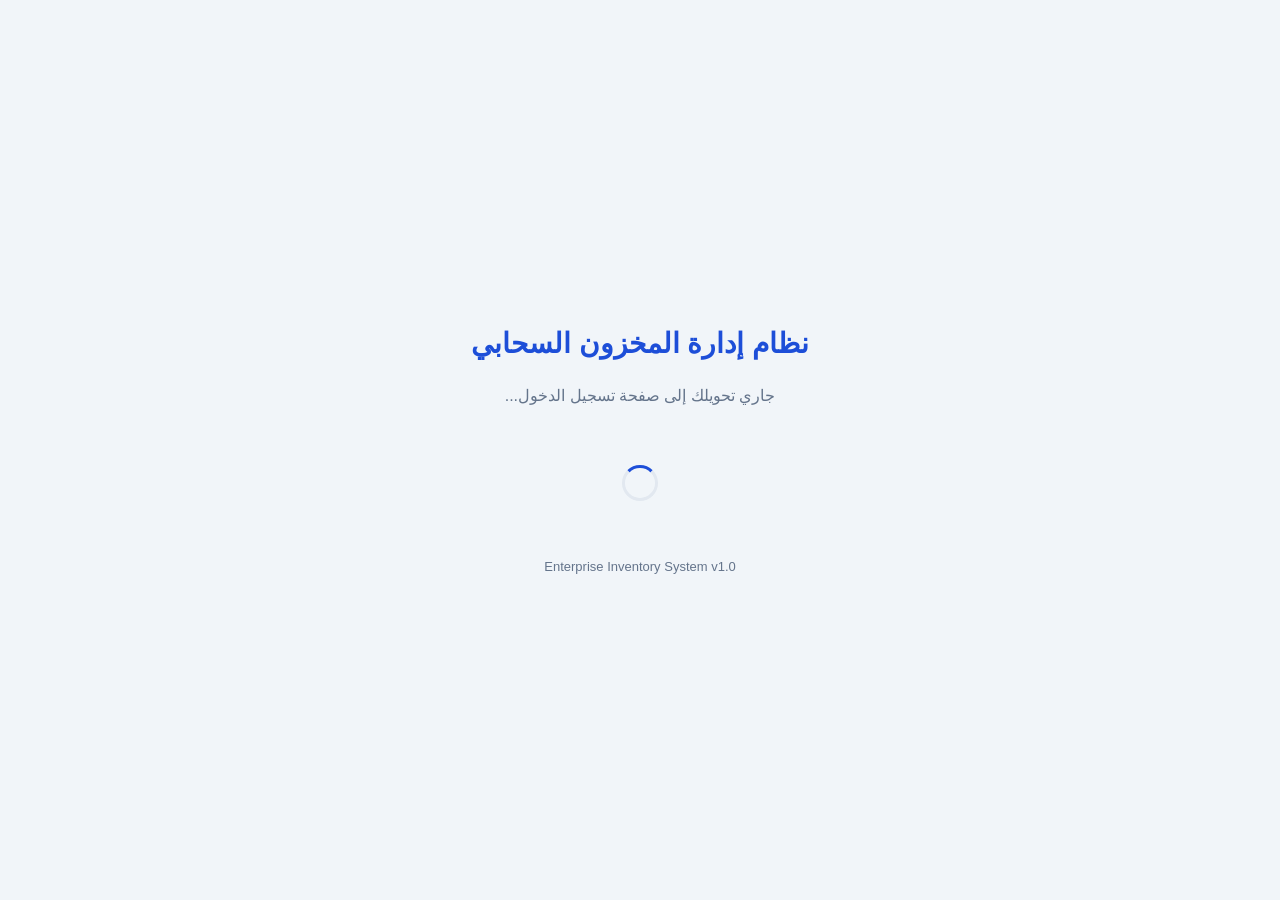
<file: index.html>
<!DOCTYPE html>
<html lang="ar" dir="rtl">
<head>
  <meta charset="UTF-8">
  <meta name="viewport" content="width=device-width, initial-scale=1.0">
  <title>نظام إدارة المخزون السحابي</title>
  <link rel="stylesheet" href="assets/css/main.css">

</head>
<body>
  <div class="redirect-page">
    <h1>نظام إدارة المخزون السحابي</h1>
    <p>جاري تحويلك إلى صفحة تسجيل الدخول...</p>
    <div class="loading">
      <div class="spinner"></div>
    </div>
    <p style="font-size: 13px; color: var(--text-light);">
      Enterprise Inventory System v1.0
    </p>
  </div>

  <script>
    // التحقق من الجلسة وتوجيه المستخدم
    setTimeout(() => {
      window.location.href = '/login.html';
    }, 1500);
  </script>
</body>
</html>
</file>
<file: assets/css/main.css>
/* ============================================================
   نظام إدارة المخزون السحابي - ملف التنسيقات الرئيسي
   Enterprise Inventory System - Main Stylesheet
   ============================================================ */

/* --- إعادة تعيين أساسية --- */
*, *::before, *::after {
  margin: 0;
  padding: 0;
  box-sizing: border-box;
}

/* --- الخطوط --- */
@import url('https://fonts.googleapis.com/css2?family=Tajawal:wght@300;400;500;700;800&display=swap');

:root {
  --primary-color: #1d4ed8;
  --primary-hover: #1e40af;
  --sidebar-bg: #0f172a;
  --sidebar-hover: #1e293b;
  --sidebar-active: #334155;
  --bg-color: #f1f5f9;
  --card-bg: #ffffff;
  --text-color: #1e293b;
  --text-light: #64748b;
  --border-color: #e2e8f0;
  --success-color: #16a34a;
  --warning-color: #f59e0b;
  --danger-color: #dc2626;
  --info-color: #0284c7;
  --shadow-sm: 0 1px 2px rgba(0,0,0,0.05);
  --shadow-md: 0 4px 6px -1px rgba(0,0,0,0.1);
  --shadow-lg: 0 10px 15px -3px rgba(0,0,0,0.1);
  --radius: 8px;
  --transition: all 0.3s ease;
}

/* --- الصفحة الأساسية --- */
body {
  font-family: 'Tajawal', sans-serif;
  background-color: var(--bg-color);
  color: var(--text-color);
  line-height: 1.6;
  direction: rtl;
  min-height: 100vh;
}

/* --- شريط الاتصال --- */
.connection-status {
  position: fixed;
  top: 0;
  left: 0;
  right: 0;
  padding: 6px 16px;
  text-align: center;
  font-size: 13px;
  font-weight: 500;
  z-index: 9999;
  display: none;
  transition: var(--transition);
}

.connection-status.offline {
  display: block;
  background-color: var(--warning-color);
  color: #fff;
}

.connection-status.online {
  display: block;
  background-color: var(--success-color);
  color: #fff;
  animation: fadeOut 3s forwards;
  animation-delay: 2s;
}

@keyframes fadeOut {
  to { opacity: 0; }
}

/* --- القائمة الجانبية --- */
.sidebar {
  position: fixed;
  top: 0;
  right: 0;
  width: 260px;
  height: 100vh;
  background-color: var(--sidebar-bg);
  color: #fff;
  overflow-y: auto;
  z-index: 1000;
  transition: var(--transition);
}

.sidebar-header {
  padding: 20px;
  text-align: center;
  border-bottom: 1px solid rgba(255,255,255,0.1);
}

.sidebar-header h2 {
  font-size: 16px;
  font-weight: 700;
  margin-bottom: 4px;
}

.sidebar-header p {
  font-size: 12px;
  color: #94a3b8;
}

.sidebar-nav {
  padding: 10px 0;
}

.sidebar-nav a {
  display: flex;
  align-items: center;
  gap: 12px;
  padding: 12px 20px;
  color: #cbd5e1;
  text-decoration: none;
  font-size: 14px;
  transition: var(--transition);
  border-right: 3px solid transparent;
}

.sidebar-nav a:hover {
  background-color: var(--sidebar-hover);
  color: #fff;
}

.sidebar-nav a.active {
  background-color: var(--sidebar-active);
  color: #fff;
  border-right-color: var(--primary-color);
}

.sidebar-nav a i {
  width: 20px;
  text-align: center;
  font-size: 16px;
}

.sidebar-footer {
  position: absolute;
  bottom: 0;
  width: 100%;
  padding: 15px 20px;
  border-top: 1px solid rgba(255,255,255,0.1);
}

.user-info {
  display: flex;
  align-items: center;
  gap: 10px;
  margin-bottom: 10px;
}

.user-avatar {
  width: 36px;
  height: 36px;
  border-radius: 50%;
  background-color: var(--primary-color);
  display: flex;
  align-items: center;
  justify-content: center;
  font-weight: 700;
  font-size: 14px;
}

.user-details {
  flex: 1;
}

.user-details .name {
  font-size: 13px;
  font-weight: 500;
}

.user-details .role {
  font-size: 11px;
  color: #94a3b8;
}

.logout-btn {
  width: 100%;
  padding: 8px;
  background-color: transparent;
  border: 1px solid rgba(255,255,255,0.2);
  color: #fff;
  border-radius: var(--radius);
  cursor: pointer;
  font-family: 'Tajawal', sans-serif;
  font-size: 13px;
  transition: var(--transition);
}

.logout-btn:hover {
  background-color: var(--danger-color);
  border-color: var(--danger-color);
}

/* --- المحتوى الرئيسي --- */
.main-content {
  margin-right: 260px;
  min-height: 100vh;
  padding: 20px 30px;
  transition: var(--transition);
}

/* --- شريط التنقل العلوي --- */
.topbar {
  display: flex;
  align-items: center;
  justify-content: space-between;
  margin-bottom: 24px;
  padding-bottom: 16px;
  border-bottom: 1px solid var(--border-color);
}

.topbar h1 {
  font-size: 22px;
  font-weight: 700;
  color: var(--text-color);
}

.topbar-actions {
  display: flex;
  gap: 10px;
  align-items: center;
}

.menu-toggle {
  display: none;
  background: none;
  border: none;
  font-size: 24px;
  cursor: pointer;
  color: var(--text-color);
}

/* --- البطاقات الإحصائية --- */
.stats-grid {
  display: grid;
  grid-template-columns: repeat(auto-fit, minmax(220px, 1fr));
  gap: 20px;
  margin-bottom: 30px;
}

.stat-card {
  background: var(--card-bg);
  border-radius: var(--radius);
  padding: 20px;
  box-shadow: var(--shadow-sm);
  border: 1px solid var(--border-color);
  display: flex;
  align-items: center;
  gap: 15px;
  transition: var(--transition);
}

.stat-card:hover {
  box-shadow: var(--shadow-md);
  transform: translateY(-2px);
}

.stat-icon {
  width: 50px;
  height: 50px;
  border-radius: 12px;
  display: flex;
  align-items: center;
  justify-content: center;
  font-size: 22px;
  color: #fff;
}

.stat-icon.primary { background-color: var(--primary-color); }
.stat-icon.success { background-color: var(--success-color); }
.stat-icon.warning { background-color: var(--warning-color); }
.stat-icon.danger { background-color: var(--danger-color); }
.stat-icon.info { background-color: var(--info-color); }

.stat-info h3 {
  font-size: 24px;
  font-weight: 700;
  color: var(--text-color);
}

.stat-info p {
  font-size: 13px;
  color: var(--text-light);
}

/* --- الأزرار --- */
.btn {
  display: inline-flex;
  align-items: center;
  justify-content: center;
  gap: 8px;
  padding: 0 20px;
  height: 45px;
  border: none;
  border-radius: var(--radius);
  font-family: 'Tajawal', sans-serif;
  font-size: 14px;
  font-weight: 500;
  cursor: pointer;
  transition: var(--transition);
  text-decoration: none;
  white-space: nowrap;
}

.btn-primary {
  background-color: var(--primary-color);
  color: #fff;
}

.btn-primary:hover {
  background-color: var(--primary-hover);
}

.btn-success {
  background-color: var(--success-color);
  color: #fff;
}

.btn-success:hover {
  background-color: #15803d;
}

.btn-warning {
  background-color: var(--warning-color);
  color: #fff;
}

.btn-warning:hover {
  background-color: #d97706;
}

.btn-danger {
  background-color: var(--danger-color);
  color: #fff;
}

.btn-danger:hover {
  background-color: #b91c1c;
}

.btn-outline {
  background-color: transparent;
  border: 1px solid var(--border-color);
  color: var(--text-color);
}

.btn-outline:hover {
  background-color: var(--bg-color);
}

.btn-sm {
  height: 36px;
  padding: 0 12px;
  font-size: 12px;
}

/* --- النماذج (CSS Grid) --- */
.form-grid {
  display: grid;
  grid-template-columns: repeat(3, 1fr);
  gap: 16px;
  margin-bottom: 20px;
}

.form-group {
  display: flex;
  flex-direction: column;
}

.form-group label {
  font-size: 13px;
  font-weight: 500;
  color: var(--text-color);
  margin-bottom: 6px;
}

.form-group input,
.form-group select,
.form-group textarea {
  height: 45px;
  padding: 0 12px;
  border: 1px solid var(--border-color);
  border-radius: var(--radius);
  font-family: 'Tajawal', sans-serif;
  font-size: 14px;
  color: var(--text-color);
  background-color: var(--card-bg);
  transition: var(--transition);
}

.form-group textarea {
  height: auto;
  padding: 10px 12px;
  resize: vertical;
  min-height: 45px;
}

.form-group input:focus,
.form-group select:focus,
.form-group textarea:focus {
  outline: none;
  border-color: var(--primary-color);
  box-shadow: 0 0 0 3px rgba(29, 78, 216, 0.1);
}

.form-group input[readonly] {
  background-color: var(--bg-color);
  color: var(--text-light);
  cursor: not-allowed;
}

.form-group .input-hint {
  font-size: 11px;
  color: var(--text-light);
  margin-top: 4px;
}

/* --- الجداول --- */
.table-container {
  background: var(--card-bg);
  border-radius: var(--radius);
  box-shadow: var(--shadow-sm);
  border: 1px solid var(--border-color);
  overflow: hidden;
}

.table-header {
  display: flex;
  align-items: center;
  justify-content: space-between;
  padding: 16px 20px;
  border-bottom: 1px solid var(--border-color);
}

.table-header h3 {
  font-size: 16px;
  font-weight: 600;
}

.table-actions {
  display: flex;
  gap: 8px;
}

.data-table {
  width: 100%;
  border-collapse: collapse;
  font-size: 13px;
}

.data-table thead {
  position: sticky;
  top: 0;
  z-index: 10;
}

.data-table th {
  background-color: #f8fafc;
  padding: 12px 16px;
  text-align: right;
  font-weight: 600;
  color: var(--text-color);
  border-bottom: 2px solid var(--border-color);
  white-space: nowrap;
}

.data-table td {
  padding: 12px 16px;
  border-bottom: 1px solid var(--border-color);
  color: var(--text-color);
  transition: var(--transition);
}

.data-table tbody tr:hover {
  background-color: rgba(29, 78, 216, 0.02);
}

.data-table .actions-cell {
  display: flex;
  gap: 6px;
}

/* --- الحالات (Badges) --- */
.badge {
  display: inline-block;
  padding: 3px 10px;
  border-radius: 20px;
  font-size: 11px;
  font-weight: 600;
}

.badge-success {
  background-color: #dcfce7;
  color: var(--success-color);
}

.badge-warning {
  background-color: #fef3c7;
  color: #92400e;
}

.badge-danger {
  background-color: #fee2e2;
  color: var(--danger-color);
}

.badge-info {
  background-color: #e0f2fe;
  color: var(--info-color);
}

/* --- النوافذ المنبثقة (Modals) --- */
.modal-overlay {
  display: none;
  position: fixed;
  top: 0;
  left: 0;
  right: 0;
  bottom: 0;
  background-color: rgba(0,0,0,0.5);
  z-index: 2000;
  align-items: center;
  justify-content: center;
}

.modal-overlay.active {
  display: flex;
}

.modal {
  background: var(--card-bg);
  border-radius: var(--radius);
  width: 90%;
  max-width: 700px;
  max-height: 90vh;
  overflow-y: auto;
  box-shadow: var(--shadow-lg);
}

.modal-header {
  display: flex;
  align-items: center;
  justify-content: space-between;
  padding: 16px 20px;
  border-bottom: 1px solid var(--border-color);
}

.modal-header h3 {
  font-size: 16px;
  font-weight: 600;
}

.modal-close {
  width: 32px;
  height: 32px;
  border: none;
  background: none;
  font-size: 20px;
  cursor: pointer;
  color: var(--text-light);
  display: flex;
  align-items: center;
  justify-content: center;
  border-radius: 50%;
  transition: var(--transition);
}

.modal-close:hover {
  background-color: var(--bg-color);
  color: var(--text-color);
}

.modal-body {
  padding: 20px;
}

.modal-footer {
  display: flex;
  justify-content: flex-start;
  gap: 10px;
  padding: 16px 20px;
  border-top: 1px solid var(--border-color);
}

/* --- صفحة تسجيل الدخول --- */
.login-page {
  display: flex;
  align-items: center;
  justify-content: center;
  min-height: 100vh;
  background-color: var(--bg-color);
}

.login-card {
  background: var(--card-bg);
  border-radius: 12px;
  padding: 40px;
  width: 100%;
  max-width: 420px;
  box-shadow: var(--shadow-lg);
  text-align: center;
}

.login-card h1 {
  font-size: 22px;
  font-weight: 700;
  margin-bottom: 8px;
  color: var(--primary-color);
}

.login-card p {
  font-size: 14px;
  color: var(--text-light);
  margin-bottom: 30px;
}

.login-card .form-group {
  margin-bottom: 16px;
  text-align: right;
}

.login-card .form-group input {
  width: 100%;
}

.login-card .btn {
  width: 100%;
  margin-top: 10px;
}

.login-error {
  color: var(--danger-color);
  font-size: 13px;
  margin-top: 10px;
  display: none;
}

/* --- صفحة التوجيه --- */
.redirect-page {
  display: flex;
  flex-direction: column;
  align-items: center;
  justify-content: center;
  min-height: 100vh;
  text-align: center;
  gap: 16px;
}

.redirect-page h1 {
  font-size: 28px;
  color: var(--primary-color);
}

.redirect-page p {
  color: var(--text-light);
  font-size: 16px;
}

/* --- تحميل --- */
.loading {
  display: flex;
  align-items: center;
  justify-content: center;
  padding: 40px;
}

.spinner {
  width: 36px;
  height: 36px;
  border: 3px solid var(--border-color);
  border-top-color: var(--primary-color);
  border-radius: 50%;
  animation: spin 0.8s linear infinite;
}

@keyframes spin {
  to { transform: rotate(360deg); }
}

/* --- إشعارات --- */
.toast {
  position: fixed;
  bottom: 20px;
  left: 20px;
  padding: 12px 20px;
  border-radius: var(--radius);
  color: #fff;
  font-size: 14px;
  font-weight: 500;
  z-index: 3000;
  display: none;
  animation: slideIn 0.3s ease;
  box-shadow: var(--shadow-lg);
}

.toast.show {
  display: block;
}

.toast-success { background-color: var(--success-color); }
.toast-error { background-color: var(--danger-color); }
.toast-warning { background-color: var(--warning-color); }

@keyframes slideIn {
  from { transform: translateY(20px); opacity: 0; }
  to { transform: translateY(0); opacity: 1; }
}

/* --- تجاوب (Responsive) --- */
@media (max-width: 1024px) {
  .form-grid {
    grid-template-columns: repeat(2, 1fr);
  }
}

@media (max-width: 768px) {
  .sidebar {
    transform: translateX(100%);
  }

  .sidebar.open {
    transform: translateX(0);
  }

  .main-content {
    margin-right: 0;
    padding: 16px;
  }

  .menu-toggle {
    display: block;
  }

  .form-grid {
    grid-template-columns: 1fr;
  }

  .stats-grid {
    grid-template-columns: 1fr 1fr;
  }

  .topbar {
    flex-wrap: wrap;
    gap: 10px;
  }
}

@media (max-width: 480px) {
  .stats-grid {
    grid-template-columns: 1fr;
  }

  .data-table {
    font-size: 12px;
  }

  .data-table th,
  .data-table td {
    padding: 8px 10px;
  }
}

/* --- طباعة --- */
@media print {
  .sidebar, .topbar-actions, .btn, .modal-overlay {
    display: none !important;
  }
  .main-content {
    margin-right: 0;
  }
}
</file>
<file: inventory-system-complete/assets/css/main.css>
/* ============================================================
   نظام إدارة المخزون السحابي - ملف التنسيقات الرئيسي
   Enterprise Inventory System - Main Stylesheet
   ============================================================ */

/* --- إعادة تعيين أساسية --- */
*, *::before, *::after {
  margin: 0;
  padding: 0;
  box-sizing: border-box;
}

/* --- الخطوط --- */
@import url('https://fonts.googleapis.com/css2?family=Tajawal:wght@300;400;500;700;800&display=swap');

:root {
  --primary-color: #1d4ed8;
  --primary-hover: #1e40af;
  --sidebar-bg: #0f172a;
  --sidebar-hover: #1e293b;
  --sidebar-active: #334155;
  --bg-color: #f1f5f9;
  --card-bg: #ffffff;
  --text-color: #1e293b;
  --text-light: #64748b;
  --border-color: #e2e8f0;
  --success-color: #16a34a;
  --warning-color: #f59e0b;
  --danger-color: #dc2626;
  --info-color: #0284c7;
  --shadow-sm: 0 1px 2px rgba(0,0,0,0.05);
  --shadow-md: 0 4px 6px -1px rgba(0,0,0,0.1);
  --shadow-lg: 0 10px 15px -3px rgba(0,0,0,0.1);
  --radius: 8px;
  --transition: all 0.3s ease;
}

/* --- الصفحة الأساسية --- */
body {
  font-family: 'Tajawal', sans-serif;
  background-color: var(--bg-color);
  color: var(--text-color);
  line-height: 1.6;
  direction: rtl;
  min-height: 100vh;
}

/* --- شريط الاتصال --- */
.connection-status {
  position: fixed;
  top: 0;
  left: 0;
  right: 0;
  padding: 6px 16px;
  text-align: center;
  font-size: 13px;
  font-weight: 500;
  z-index: 9999;
  display: none;
  transition: var(--transition);
}

.connection-status.offline {
  display: block;
  background-color: var(--warning-color);
  color: #fff;
}

.connection-status.online {
  display: block;
  background-color: var(--success-color);
  color: #fff;
  animation: fadeOut 3s forwards;
  animation-delay: 2s;
}

@keyframes fadeOut {
  to { opacity: 0; }
}

/* --- القائمة الجانبية --- */
.sidebar {
  position: fixed;
  top: 0;
  right: 0;
  width: 260px;
  height: 100vh;
  background-color: var(--sidebar-bg);
  color: #fff;
  overflow-y: auto;
  z-index: 1000;
  transition: var(--transition);
}

.sidebar-header {
  padding: 20px;
  text-align: center;
  border-bottom: 1px solid rgba(255,255,255,0.1);
}

.sidebar-header h2 {
  font-size: 16px;
  font-weight: 700;
  margin-bottom: 4px;
}

.sidebar-header p {
  font-size: 12px;
  color: #94a3b8;
}

.sidebar-nav {
  padding: 10px 0;
}

.sidebar-nav a {
  display: flex;
  align-items: center;
  gap: 12px;
  padding: 12px 20px;
  color: #cbd5e1;
  text-decoration: none;
  font-size: 14px;
  transition: var(--transition);
  border-right: 3px solid transparent;
}

.sidebar-nav a:hover {
  background-color: var(--sidebar-hover);
  color: #fff;
}

.sidebar-nav a.active {
  background-color: var(--sidebar-active);
  color: #fff;
  border-right-color: var(--primary-color);
}

.sidebar-nav a i {
  width: 20px;
  text-align: center;
  font-size: 16px;
}

.sidebar-footer {
  position: absolute;
  bottom: 0;
  width: 100%;
  padding: 15px 20px;
  border-top: 1px solid rgba(255,255,255,0.1);
}

.user-info {
  display: flex;
  align-items: center;
  gap: 10px;
  margin-bottom: 10px;
}

.user-avatar {
  width: 36px;
  height: 36px;
  border-radius: 50%;
  background-color: var(--primary-color);
  display: flex;
  align-items: center;
  justify-content: center;
  font-weight: 700;
  font-size: 14px;
}

.user-details {
  flex: 1;
}

.user-details .name {
  font-size: 13px;
  font-weight: 500;
}

.user-details .role {
  font-size: 11px;
  color: #94a3b8;
}

.logout-btn {
  width: 100%;
  padding: 8px;
  background-color: transparent;
  border: 1px solid rgba(255,255,255,0.2);
  color: #fff;
  border-radius: var(--radius);
  cursor: pointer;
  font-family: 'Tajawal', sans-serif;
  font-size: 13px;
  transition: var(--transition);
}

.logout-btn:hover {
  background-color: var(--danger-color);
  border-color: var(--danger-color);
}

/* --- المحتوى الرئيسي --- */
.main-content {
  margin-right: 260px;
  min-height: 100vh;
  padding: 20px 30px;
  transition: var(--transition);
}

/* --- شريط التنقل العلوي --- */
.topbar {
  display: flex;
  align-items: center;
  justify-content: space-between;
  margin-bottom: 24px;
  padding-bottom: 16px;
  border-bottom: 1px solid var(--border-color);
}

.topbar h1 {
  font-size: 22px;
  font-weight: 700;
  color: var(--text-color);
}

.topbar-actions {
  display: flex;
  gap: 10px;
  align-items: center;
}

.menu-toggle {
  display: none;
  background: none;
  border: none;
  font-size: 24px;
  cursor: pointer;
  color: var(--text-color);
}

/* --- البطاقات الإحصائية --- */
.stats-grid {
  display: grid;
  grid-template-columns: repeat(auto-fit, minmax(220px, 1fr));
  gap: 20px;
  margin-bottom: 30px;
}

.stat-card {
  background: var(--card-bg);
  border-radius: var(--radius);
  padding: 20px;
  box-shadow: var(--shadow-sm);
  border: 1px solid var(--border-color);
  display: flex;
  align-items: center;
  gap: 15px;
  transition: var(--transition);
}

.stat-card:hover {
  box-shadow: var(--shadow-md);
  transform: translateY(-2px);
}

.stat-icon {
  width: 50px;
  height: 50px;
  border-radius: 12px;
  display: flex;
  align-items: center;
  justify-content: center;
  font-size: 22px;
  color: #fff;
}

.stat-icon.primary { background-color: var(--primary-color); }
.stat-icon.success { background-color: var(--success-color); }
.stat-icon.warning { background-color: var(--warning-color); }
.stat-icon.danger { background-color: var(--danger-color); }
.stat-icon.info { background-color: var(--info-color); }

.stat-info h3 {
  font-size: 24px;
  font-weight: 700;
  color: var(--text-color);
}

.stat-info p {
  font-size: 13px;
  color: var(--text-light);
}

/* --- الأزرار --- */
.btn {
  display: inline-flex;
  align-items: center;
  justify-content: center;
  gap: 8px;
  padding: 0 20px;
  height: 45px;
  border: none;
  border-radius: var(--radius);
  font-family: 'Tajawal', sans-serif;
  font-size: 14px;
  font-weight: 500;
  cursor: pointer;
  transition: var(--transition);
  text-decoration: none;
  white-space: nowrap;
}

.btn-primary {
  background-color: var(--primary-color);
  color: #fff;
}

.btn-primary:hover {
  background-color: var(--primary-hover);
}

.btn-success {
  background-color: var(--success-color);
  color: #fff;
}

.btn-success:hover {
  background-color: #15803d;
}

.btn-warning {
  background-color: var(--warning-color);
  color: #fff;
}

.btn-warning:hover {
  background-color: #d97706;
}

.btn-danger {
  background-color: var(--danger-color);
  color: #fff;
}

.btn-danger:hover {
  background-color: #b91c1c;
}

.btn-outline {
  background-color: transparent;
  border: 1px solid var(--border-color);
  color: var(--text-color);
}

.btn-outline:hover {
  background-color: var(--bg-color);
}

.btn-sm {
  height: 36px;
  padding: 0 12px;
  font-size: 12px;
}

/* --- النماذج (CSS Grid) --- */
.form-grid {
  display: grid;
  grid-template-columns: repeat(3, 1fr);
  gap: 16px;
  margin-bottom: 20px;
}

.form-group {
  display: flex;
  flex-direction: column;
}

.form-group label {
  font-size: 13px;
  font-weight: 500;
  color: var(--text-color);
  margin-bottom: 6px;
}

.form-group input,
.form-group select,
.form-group textarea {
  height: 45px;
  padding: 0 12px;
  border: 1px solid var(--border-color);
  border-radius: var(--radius);
  font-family: 'Tajawal', sans-serif;
  font-size: 14px;
  color: var(--text-color);
  background-color: var(--card-bg);
  transition: var(--transition);
}

.form-group textarea {
  height: auto;
  padding: 10px 12px;
  resize: vertical;
  min-height: 45px;
}

.form-group input:focus,
.form-group select:focus,
.form-group textarea:focus {
  outline: none;
  border-color: var(--primary-color);
  box-shadow: 0 0 0 3px rgba(29, 78, 216, 0.1);
}

.form-group input[readonly] {
  background-color: var(--bg-color);
  color: var(--text-light);
  cursor: not-allowed;
}

.form-group .input-hint {
  font-size: 11px;
  color: var(--text-light);
  margin-top: 4px;
}

/* --- الجداول --- */
.table-container {
  background: var(--card-bg);
  border-radius: var(--radius);
  box-shadow: var(--shadow-sm);
  border: 1px solid var(--border-color);
  overflow: hidden;
}

.table-header {
  display: flex;
  align-items: center;
  justify-content: space-between;
  padding: 16px 20px;
  border-bottom: 1px solid var(--border-color);
}

.table-header h3 {
  font-size: 16px;
  font-weight: 600;
}

.table-actions {
  display: flex;
  gap: 8px;
}

.data-table {
  width: 100%;
  border-collapse: collapse;
  font-size: 13px;
}

.data-table thead {
  position: sticky;
  top: 0;
  z-index: 10;
}

.data-table th {
  background-color: #f8fafc;
  padding: 12px 16px;
  text-align: right;
  font-weight: 600;
  color: var(--text-color);
  border-bottom: 2px solid var(--border-color);
  white-space: nowrap;
}

.data-table td {
  padding: 12px 16px;
  border-bottom: 1px solid var(--border-color);
  color: var(--text-color);
  transition: var(--transition);
}

.data-table tbody tr:hover {
  background-color: rgba(29, 78, 216, 0.02);
}

.data-table .actions-cell {
  display: flex;
  gap: 6px;
}

/* --- الحالات (Badges) --- */
.badge {
  display: inline-block;
  padding: 3px 10px;
  border-radius: 20px;
  font-size: 11px;
  font-weight: 600;
}

.badge-success {
  background-color: #dcfce7;
  color: var(--success-color);
}

.badge-warning {
  background-color: #fef3c7;
  color: #92400e;
}

.badge-danger {
  background-color: #fee2e2;
  color: var(--danger-color);
}

.badge-info {
  background-color: #e0f2fe;
  color: var(--info-color);
}

/* --- النوافذ المنبثقة (Modals) --- */
.modal-overlay {
  display: none;
  position: fixed;
  top: 0;
  left: 0;
  right: 0;
  bottom: 0;
  background-color: rgba(0,0,0,0.5);
  z-index: 2000;
  align-items: center;
  justify-content: center;
}

.modal-overlay.active {
  display: flex;
}

.modal {
  background: var(--card-bg);
  border-radius: var(--radius);
  width: 90%;
  max-width: 700px;
  max-height: 90vh;
  overflow-y: auto;
  box-shadow: var(--shadow-lg);
}

.modal-header {
  display: flex;
  align-items: center;
  justify-content: space-between;
  padding: 16px 20px;
  border-bottom: 1px solid var(--border-color);
}

.modal-header h3 {
  font-size: 16px;
  font-weight: 600;
}

.modal-close {
  width: 32px;
  height: 32px;
  border: none;
  background: none;
  font-size: 20px;
  cursor: pointer;
  color: var(--text-light);
  display: flex;
  align-items: center;
  justify-content: center;
  border-radius: 50%;
  transition: var(--transition);
}

.modal-close:hover {
  background-color: var(--bg-color);
  color: var(--text-color);
}

.modal-body {
  padding: 20px;
}

.modal-footer {
  display: flex;
  justify-content: flex-start;
  gap: 10px;
  padding: 16px 20px;
  border-top: 1px solid var(--border-color);
}

/* --- صفحة تسجيل الدخول --- */
.login-page {
  display: flex;
  align-items: center;
  justify-content: center;
  min-height: 100vh;
  background-color: var(--bg-color);
}

.login-card {
  background: var(--card-bg);
  border-radius: 12px;
  padding: 40px;
  width: 100%;
  max-width: 420px;
  box-shadow: var(--shadow-lg);
  text-align: center;
}

.login-card h1 {
  font-size: 22px;
  font-weight: 700;
  margin-bottom: 8px;
  color: var(--primary-color);
}

.login-card p {
  font-size: 14px;
  color: var(--text-light);
  margin-bottom: 30px;
}

.login-card .form-group {
  margin-bottom: 16px;
  text-align: right;
}

.login-card .form-group input {
  width: 100%;
}

.login-card .btn {
  width: 100%;
  margin-top: 10px;
}

.login-error {
  color: var(--danger-color);
  font-size: 13px;
  margin-top: 10px;
  display: none;
}

/* --- صفحة التوجيه --- */
.redirect-page {
  display: flex;
  flex-direction: column;
  align-items: center;
  justify-content: center;
  min-height: 100vh;
  text-align: center;
  gap: 16px;
}

.redirect-page h1 {
  font-size: 28px;
  color: var(--primary-color);
}

.redirect-page p {
  color: var(--text-light);
  font-size: 16px;
}

/* --- تحميل --- */
.loading {
  display: flex;
  align-items: center;
  justify-content: center;
  padding: 40px;
}

.spinner {
  width: 36px;
  height: 36px;
  border: 3px solid var(--border-color);
  border-top-color: var(--primary-color);
  border-radius: 50%;
  animation: spin 0.8s linear infinite;
}

@keyframes spin {
  to { transform: rotate(360deg); }
}

/* --- إشعارات --- */
.toast {
  position: fixed;
  bottom: 20px;
  left: 20px;
  padding: 12px 20px;
  border-radius: var(--radius);
  color: #fff;
  font-size: 14px;
  font-weight: 500;
  z-index: 3000;
  display: none;
  animation: slideIn 0.3s ease;
  box-shadow: var(--shadow-lg);
}

.toast.show {
  display: block;
}

.toast-success { background-color: var(--success-color); }
.toast-error { background-color: var(--danger-color); }
.toast-warning { background-color: var(--warning-color); }

@keyframes slideIn {
  from { transform: translateY(20px); opacity: 0; }
  to { transform: translateY(0); opacity: 1; }
}

/* --- تجاوب (Responsive) --- */
@media (max-width: 1024px) {
  .form-grid {
    grid-template-columns: repeat(2, 1fr);
  }
}

@media (max-width: 768px) {
  .sidebar {
    transform: translateX(100%);
  }

  .sidebar.open {
    transform: translateX(0);
  }

  .main-content {
    margin-right: 0;
    padding: 16px;
  }

  .menu-toggle {
    display: block;
  }

  .form-grid {
    grid-template-columns: 1fr;
  }

  .stats-grid {
    grid-template-columns: 1fr 1fr;
  }

  .topbar {
    flex-wrap: wrap;
    gap: 10px;
  }
}

@media (max-width: 480px) {
  .stats-grid {
    grid-template-columns: 1fr;
  }

  .data-table {
    font-size: 12px;
  }

  .data-table th,
  .data-table td {
    padding: 8px 10px;
  }
}

/* --- طباعة --- */
@media print {
  .sidebar, .topbar-actions, .btn, .modal-overlay {
    display: none !important;
  }
  .main-content {
    margin-right: 0;
  }
}
</file>
